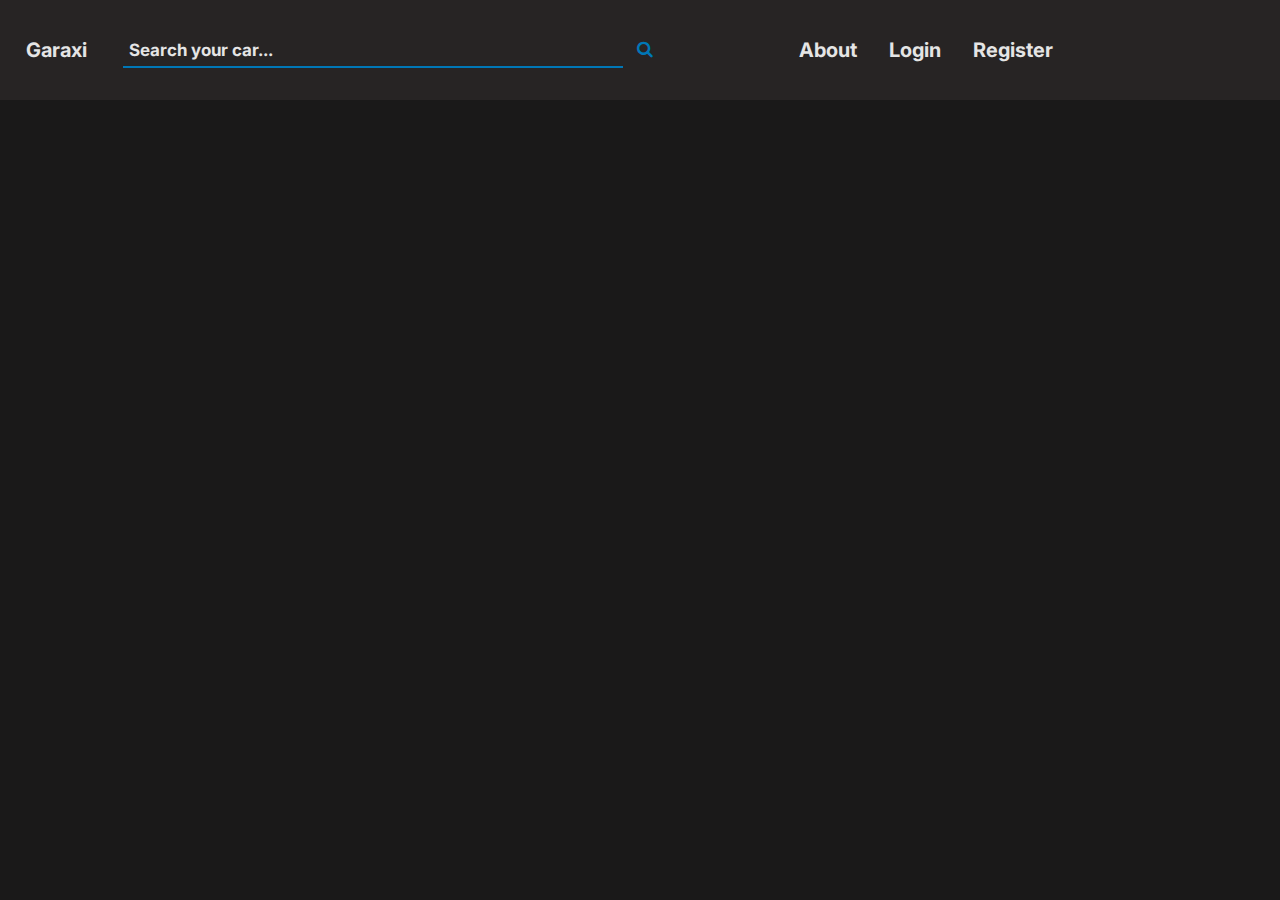
<file: index.html>
<!DOCTYPE html>
<html lang="en">
<head>
    <meta charset="UTF-8">
    <meta http-equiv="X-UA-Compatible" content="IE=edge">
    <meta name="viewport" content="width=device-width, initial-scale=1.0">
    <meta name="description" content="A website to know just about cars.">
    <title>Garaxi | Home</title>
    <link rel="stylesheet" href="./spreadsheets/header.css">
    <link rel="stylesheet" href="https://cdnjs.cloudflare.com/ajax/libs/font-awesome/4.7.0/css/font-awesome.min.css">
</head>
<body>
    <div class="navbar" id = "navbar">
        <a class="active" href="index.html" id = "title-header">Garaxi</a>
        <input id = "searchbar" type="search" placeholder="Search your car..." onkeyup="filterSearchOptions()" onclick="commonSearch()">
        <button type="submit" onclick="redir()" id = "searchbarButton" aria-label="Search Bar Icon"><i aria-hidden = "true"class = "fa fa-search"></i></button>
        <div class = "links">
            <button class ="bar" id = "barButton" aria-label="Bar Close/Open"><i  id = "icon" class = "fa fa-close" aria-hidden="true"></i></button>
            <ul class = "list">
                <li><a id = "about-link" class="link" href="index.html">About</a></li>
                <li><a id = "login-link" class="link" href="login.html">Login</a></li>
                <li><a id = "register-link" class="link" href="register.html">Register</a></li>
            </ul>
            <script src="./scripts/header.js"></script>
        </div>
        
        <ul id = "listOptions">

        </ul>

        <script src="./scripts/search.js"></script>

    </div>
</body>
</html>
</file>
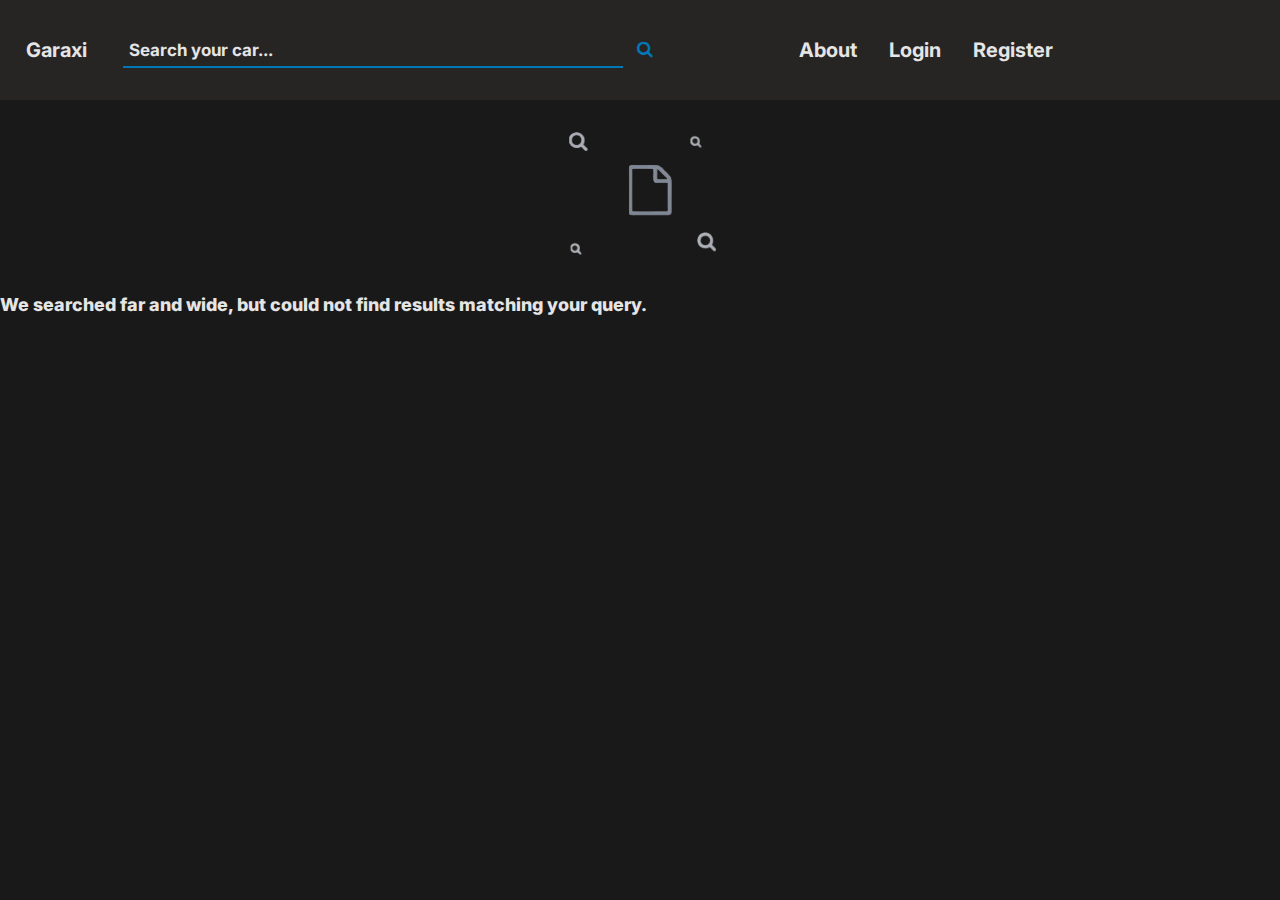
<file: search.html>
<!DOCTYPE html>
<html lang="en">
<head>
    <meta charset="UTF-8">
    <meta http-equiv="X-UA-Compatible" content="IE=edge">
    <meta name="viewport" content="width=device-width, initial-scale=1.0">
    <meta name="description" content="Search Results">
    <title>Search Results</title>
    <link rel="stylesheet" href="./spreadsheets/searchresult.css">
    <link rel="stylesheet" href="./spreadsheets/header.css">
    <link rel="stylesheet" href="https://cdnjs.cloudflare.com/ajax/libs/font-awesome/4.7.0/css/font-awesome.min.css">

</head>
<body>
    <div class="navbar" id = "navbar">
        <a class="active" href="index.html" id = "title-header">Garaxi</a>
        <input id = "searchbar" type="search" placeholder="Search your car..." onkeyup="filterSearchOptions()" onclick="commonSearch()">
        <button type="submit" onclick="redir()" id = "searchbarButton" aria-label="Search Bar Icon"><i aria-hidden = "true" class = "fa fa-search"></i></button>
        <div class = "links">
            <button class ="bar" id = "barButton" aria-label="Bar Close/Open"><i  id = "icon" class = "fa fa-close" aria-hidden="true"></i></button>
            <ul class = "list">
                <li><a class="link" href="index.html">About</a></li>
                <li><a class="link" href="login.html">Login</a></li>
                <li><a class="link" href="register.html">Register</a></li>
            </ul>
            <script src="./scripts/header.js"></script>
        </div>
        
        <ul id = "listOptions">

        </ul>

        <script src="./scripts/search.js"></script>
        <script src="./scripts/fetch_data.js"></script>
    </div>
    <div class = "no-results">
        <img id = "noResultsIMG" src="./imgs/no-results.jpeg" style = "display: none;"alt="No Results Found">
        <p id = "noResults" style = "display: none;">We searched far and wide, but could not find results matching your query.</p>
    </div>
    <div class = "previews" id = "previews">
        <div class = "preview-card-default" id = "preview-card-default" style="margin-top: 50px; margin-bottom: 50px; display : none;background-color: #272424;">
            <div class = "content">
                <p id = "make" class = "features-">Make: </p>
                <p id = "model" class = "features-">Model: </p>
                <p id = "year" class = "features-">Year: </p>
                <p id = "eft" class = "features-">Engine Fuel Type: </p>
                <p id = "ehp" class = "features-">Engine HP: </p>
                <p id = "ec" class = "features-">Engine Cylinders: </p>
                <p id = "tt" class = "features-">Transmission type: </p>
                <p id = "nwheels" class = "features-">Driven Wheels: </p>
                <p id = "ndoors" class = "features-">Number of doors: </p>
                <p id = "mc" class = "features-">Market Cateogry: </p>
                <p id = "vsize" class = "features-">Vehicle Size: </p>
                <p id = "vstyle" class = "features-">Vehicle Style: </p>
                <p id = "hmpg" class = "features-">Highway MPG: </p>
                <p id = "cmpg" class = "features-">City MPG: </p>
                <p id = "popularity" class = "features-">Popularity: </p>
                <p id = "msrp" class = "features-">MSRP: </p>
            </div>
        </div>
    </div>
    
</body>
</html>
</file>
<file: spreadsheets/header.css>
@import url('https://fonts.googleapis.com/css2?family=Inter:wght@100&display=swap');
:root{
    --primary:#1a1919;
    --secondary:#e5e5e5;
    --runner-up-1:rgb(93, 146, 214);
    --runner-up-2:#0077b6ff;
    --runner-up-3:#272424;
}

body{
    background-color: var(--primary);
    margin: 0;
}

::-webkit-input-placeholder {
    color: var(--secondary);
    font-weight: bold;
}

.navbar{
    display: flex;
    align-items: center;
    padding: 10px;
    background-color: var(--runner-up-3);
}

.navbar .links{
    margin-left: 80px;
    right: 0;
}

.navbar #title-header{
    margin-right: 20px;
}

.navbar .links ul{
    display: flex;
}

.navbar .links ul li{
    list-style-type: none;
}

.navbar #title-header, .links ul li a{
    color: var(--secondary);
    
    text-align: center;
    text-decoration: none;

    padding: 12px 16px;
    
    font-size: 20px;
    font-weight: bolder;
    font-family: 'Inter', sans-serif;

    display: flex;
}

.navbar input[type=search] {
    padding: 6px;
    
    margin-top: 1px;
    
    font-size: 17px;
    font-family: 'Inter', sans-serif;
    font-weight: bold;
    
    border: none;
    border-bottom: 2px solid var(--runner-up-2);

    width: 500px;
    
    outline: none;

    color: var(--secondary);
    background: var(--runner-up-3);
}

.navbar button {
    padding: 6px 10px;

    background: var(--runner-up-3);

    font-size: 17px;

    border: none;
    
    cursor: pointer;

    margin-left: 4px;
}

.fa-search{
    color: #0077b6ff;
}

.fa-close{
    color: var(--runner-up-2);
}

.fa-bars{
    color: var(--runner-up-2);
}

@media only screen and (max-width:800px){
    .navbar .links ul{
        flex-direction :column;
    }

    .navbar .links{
        margin-top: 30px;
    }
    
    .navbar .links ul li a{
        display: block;
    }    
    
    .navbar .links ul li{
        margin: 0;
    }    

    .navbar .links button{
        display: block;

        border: none;
        outline: none;
        cursor: pointer;
        
        align-self: flex-end;
    }
}
@media only screen and (min-width:800px){
    .navbar .links button{
        display: none;
    }
    .navbar .links ul{
        flex-direction :row;
    }
    
    .navbar .links ul li a{
        display: flex !important;
    }    
}
</file>
<file: spreadsheets/searchresult.css>
@import url('https://fonts.googleapis.com/css2?family=Inter:wght@100&display=swap');
/* #264653, #2A9D8F, #E9C46A, #F4A261, #E76F51 */

:root{
    --primary:#1a1919;
    --secondary:#e5e5e5;
    --runner-up-1:rgb(93, 146, 214);
    --runner-up-2:#0077b6ff;
    --runner-up-3:#272424;
}

.no-results img{
    margin-left: auto;
    margin-right: auto;
    margin-top: 20px;
    /* height: 400px; */
}

.no-results p{
    margin-left: auto;
    margin-right: auto;
    font-size: large;
}


p{
    color: var(--secondary);
    
    font-size: 17px;
    font-family: 'Inter', sans-serif;
    font-weight: 800;
    margin-left: 20px;
    margin-right: 20px;
    /* text-align: center; */
}

.content{
    margin-top: 50px;
    margin-bottom: 50px;
}
</file>
